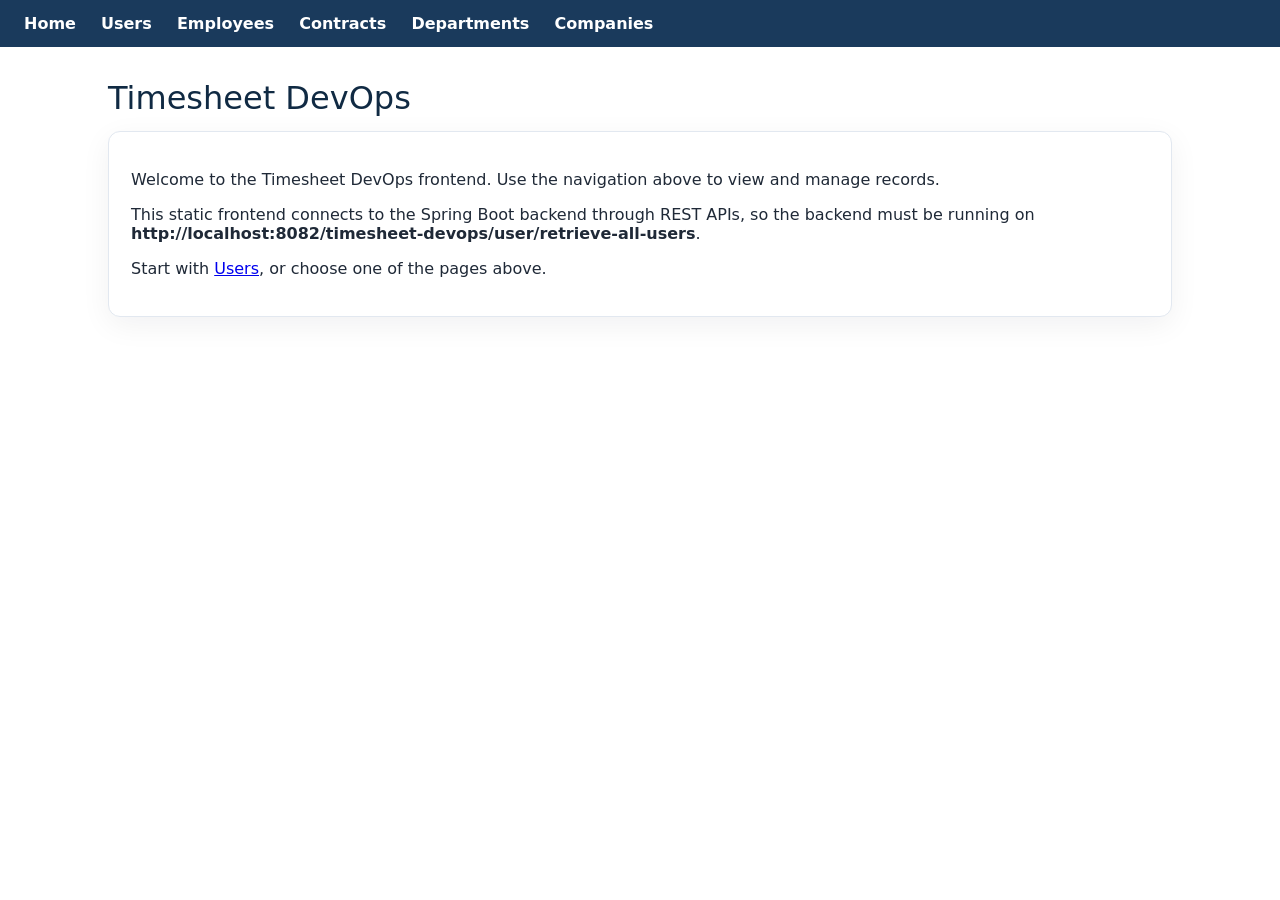
<file: frontend/index.html>
<!DOCTYPE html>
<html lang="en">
<head>
    <meta charset="UTF-8">
    <meta name="viewport" content="width=device-width, initial-scale=1.0">
    <title>Timesheet DevOps Home</title>
    <link rel="stylesheet" href="./style.css">
</head>
<body>
    <div class="navbar">
        <a class="nav-link" href="./index.html">Home</a>
        <a class="nav-link" href="./users.html">Users</a>
        <a class="nav-link" href="./employes.html">Employees</a>
        <a class="nav-link" href="./contrats.html">Contracts</a>
        <a class="nav-link" href="./departements.html">Departments</a>
        <a class="nav-link" href="./entreprises.html">Companies</a>
    </div>
    <div class="container">
        <div class="page-title">Timesheet DevOps</div>
        <div class="card">
            <p>Welcome to the Timesheet DevOps frontend. Use the navigation above to view and manage records.</p>
            <p>This static frontend connects to the Spring Boot backend through REST APIs, so the backend must be running on <strong>http://localhost:8082/timesheet-devops/user/retrieve-all-users</strong>.</p>
            <p>Start with <a href="./users.html">Users</a>, or choose one of the pages above.</p>
        </div>
    </div>
    <script>
        const currentPage = window.location.pathname.split('/').pop();
        document.querySelectorAll('.nav-link').forEach(link => {
            if (link.getAttribute('href') === currentPage) {
                link.classList.add('active');
            }
        });
    </script>
</body>
</html>
</file>
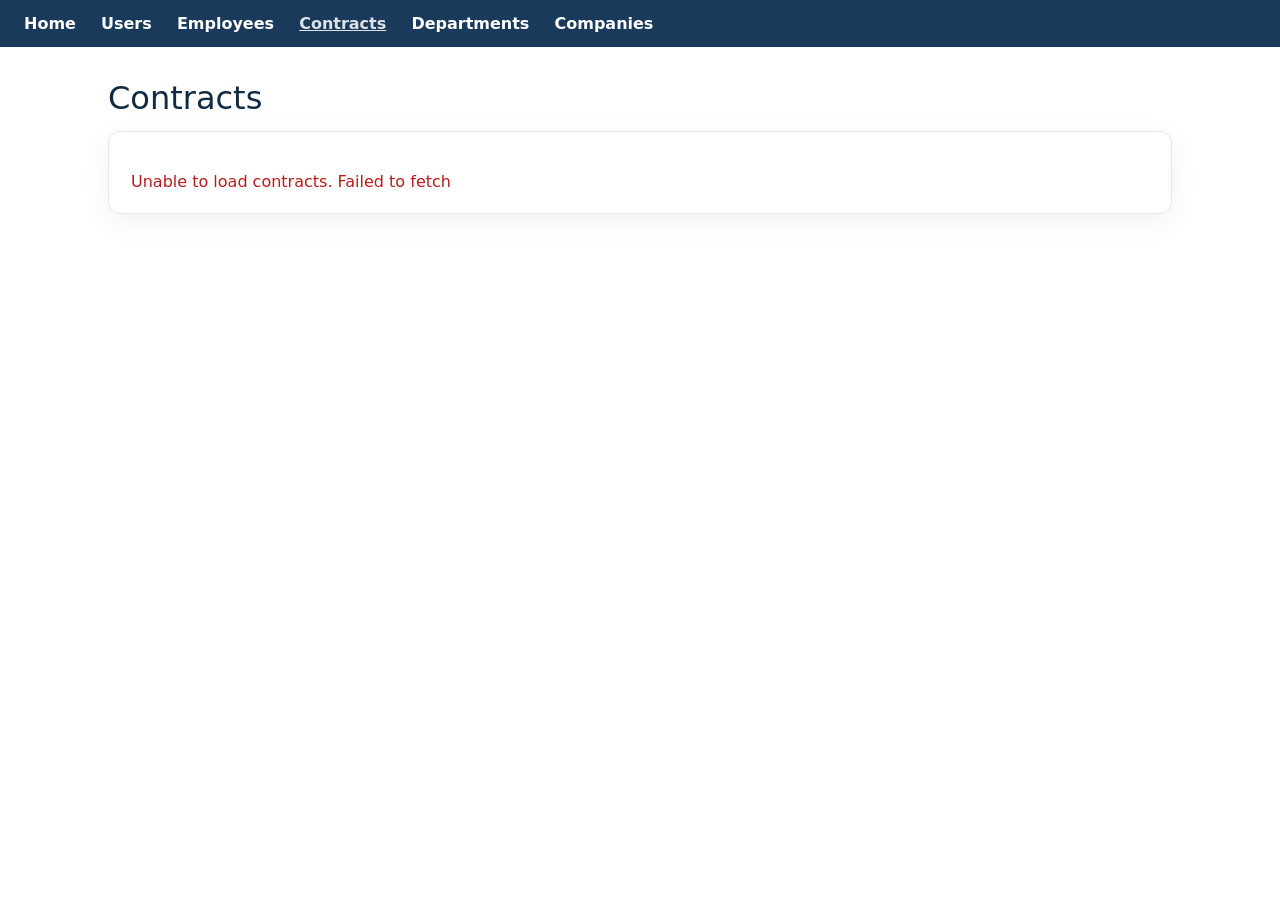
<file: frontend/contrats.html>
<!DOCTYPE html>
<html lang="en">
<head>
    <meta charset="UTF-8">
    <meta name="viewport" content="width=device-width, initial-scale=1.0">
    <title>Contracts - Timesheet DevOps</title>
    <link rel="stylesheet" href="./style.css">
</head>
<body>
    <div class="navbar">
        <a class="nav-link" href="index.html">Home</a>
        <a class="nav-link" href="users.html">Users</a>
        <a class="nav-link" href="employes.html">Employees</a>
        <a class="nav-link" href="contrats.html">Contracts</a>
        <a class="nav-link" href="departements.html">Departments</a>
        <a class="nav-link" href="entreprises.html">Companies</a>
    </div>
    <div class="container">
        <div class="page-title">Contracts</div>
        <div class="card">
            <div id="status" class="status"></div>
            <div id="table-wrapper" class="table-wrapper"></div>
        </div>
    </div>
    <script>
        const currentPage = window.location.pathname.split('/').pop();
        document.querySelectorAll('.nav-link').forEach(link => {
            if (link.getAttribute('href') === currentPage) {
                link.classList.add('active');
            }
        });
        function getApiBase(entity) {
            const hostname = window.location.hostname;
            const isLocal = hostname === 'localhost' || hostname === '127.0.0.1';
            const base = isLocal
                ? 'http://localhost:8082'
                : `${window.location.protocol}//${hostname.replace('-80.', '-8082.')}`;
            return `${base}/timesheet-devops/${entity}`;
        }

        const apiBase = getApiBase('contrat');   // change entity name per file

        function formatDate(value) {
            if (!value) return '-';
            const date = new Date(value);
            if (Number.isNaN(date.getTime())) return '-';
            const day = String(date.getDate()).padStart(2, '0');
            const month = String(date.getMonth() + 1).padStart(2, '0');
            const year = date.getFullYear();
            return `${day}/${month}/${year}`;
        }

        async function loadContracts() {
            const status = document.getElementById('status');
            const tableWrapper = document.getElementById('table-wrapper');
            status.innerHTML = `<div class="loading-box"><div class="spinner"></div><div>Loading contracts...</div></div>`;
            tableWrapper.innerHTML = '';
            try {
                const response = await fetch('http://localhost:8082/timesheet-devops/contrat/retrieve-all-contrats');
                if (!response.ok) {
                    throw new Error(`Request failed with status ${response.status}`);
                }
                const data = await response.json();
                if (!Array.isArray(data) || data.length === 0) {
                    status.innerHTML = '';
                    tableWrapper.innerHTML = '<div class="empty-state">No contracts were returned by the server.</div>';
                    return;
                }
                const rows = data.map(contract => `
                    <tr>
                        <td>${contract?.id ?? '-'}</td>
                        <td>${contract?.referenceContrat ?? '-'}</td>
                        <td>${formatDate(contract?.dateDebutContrat)}</td>
                        <td>${formatDate(contract?.dateFinContrat)}</td>
                        <td>${contract?.salaireBase ?? '-'}</td>
                    </tr>
                `).join('');
                tableWrapper.innerHTML = `
                    <table>
                        <thead>
                            <tr>
                                <th>ID</th>
                                <th>Reference</th>
                                <th>Start Date</th>
                                <th>End Date</th>
                                <th>Salary</th>
                            </tr>
                        </thead>
                        <tbody>${rows}</tbody>
                    </table>
                `;
                status.innerHTML = '';
            } catch (error) {
                status.innerHTML = `<div class="status error">Unable to load contracts. ${error.message}</div>`;
                tableWrapper.innerHTML = '';
            }
        }

        loadContracts();
    </script>
</body>
</html>
</file>
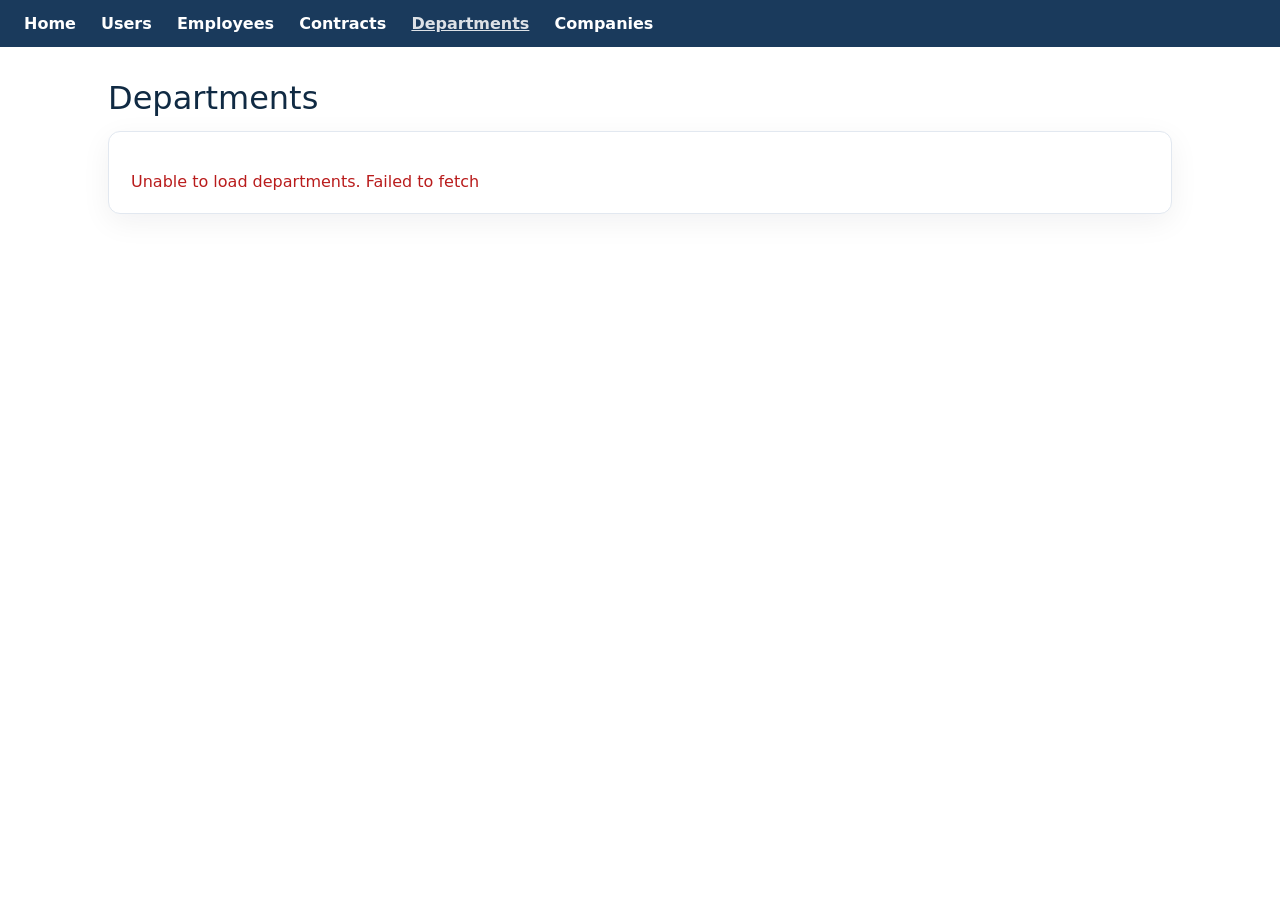
<file: frontend/departements.html>
<!DOCTYPE html>
<html lang="en">
<head>
    <meta charset="UTF-8">
    <meta name="viewport" content="width=device-width, initial-scale=1.0">
    <title>Departments - Timesheet DevOps</title>
    <link rel="stylesheet" href="./style.css">
</head>
<body>
    <div class="navbar">
        <a class="nav-link" href="index.html">Home</a>
        <a class="nav-link" href="users.html">Users</a>
        <a class="nav-link" href="employes.html">Employees</a>
        <a class="nav-link" href="contrats.html">Contracts</a>
        <a class="nav-link" href="departements.html">Departments</a>
        <a class="nav-link" href="entreprises.html">Companies</a>
    </div>
    <div class="container">
        <div class="page-title">Departments</div>
        <div class="card">
            <div id="status" class="status"></div>
            <div id="table-wrapper" class="table-wrapper"></div>
        </div>
    </div>
    <script>
        const currentPage = window.location.pathname.split('/').pop();
        document.querySelectorAll('.nav-link').forEach(link => {
            if (link.getAttribute('href') === currentPage) {
                link.classList.add('active');
            }
        });
        function getApiBase(entity) {
            const hostname = window.location.hostname;
            const isLocal = hostname === 'localhost' || hostname === '127.0.0.1';
            const base = isLocal
                ? 'http://localhost:8082'
                : `${window.location.protocol}//${hostname.replace('-80.', '-8082.')}`;
            return `${base}/timesheet-devops/${entity}`;
        }

        const apiBase = getApiBase('departement');   

        async function loadDepartments() {
            const status = document.getElementById('status');
            const tableWrapper = document.getElementById('table-wrapper');
            status.innerHTML = `<div class="loading-box"><div class="spinner"></div><div>Loading departments...</div></div>`;
            tableWrapper.innerHTML = '';
            try {
                const response = await fetch('http://localhost:8082/timesheet-devops/departement/retrieve-all-departements');
                if (!response.ok) {
                    throw new Error(`Request failed with status ${response.status}`);
                }
                const data = await response.json();
                if (!Array.isArray(data) || data.length === 0) {
                    status.innerHTML = '';
                    tableWrapper.innerHTML = '<div class="empty-state">No departments were returned by the server.</div>';
                    return;
                }
                const rows = data.map(departement => `
                    <tr>
                        <td>${departement?.id ?? '-'}</td>
                        <td>${departement?.nomDepartement ?? '-'}</td>
                        <td>${departement?.entreprise?.nomEntreprise ?? '-'}</td>
                    </tr>
                `).join('');
                tableWrapper.innerHTML = `
                    <table>
                        <thead>
                            <tr>
                                <th>ID</th>
                                <th>Name</th>
                                <th>Company</th>
                            </tr>
                        </thead>
                        <tbody>${rows}</tbody>
                    </table>
                `;
                status.innerHTML = '';
            } catch (error) {
                status.innerHTML = `<div class="status error">Unable to load departments. ${error.message}</div>`;
                tableWrapper.innerHTML = '';
            }
        }

        loadDepartments();
    </script>
</body>
</html>
</file>
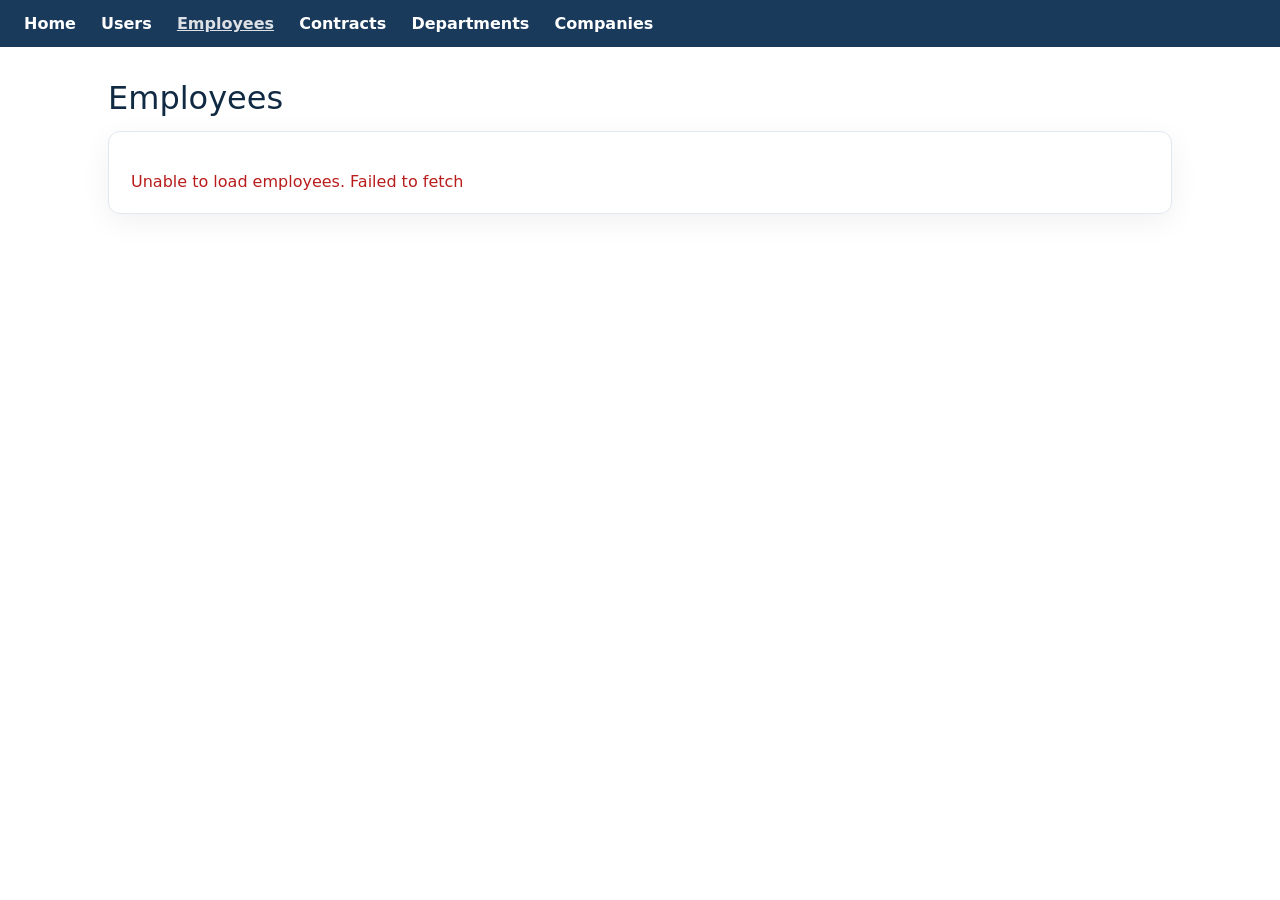
<file: frontend/employes.html>
<!DOCTYPE html>
<html lang="en">
<head>
    <meta charset="UTF-8">
    <meta name="viewport" content="width=device-width, initial-scale=1.0">
    <title>Employees - Timesheet DevOps</title>
    <link rel="stylesheet" href="./style.css">
</head>
<body>
    <div class="navbar">
        <a class="nav-link" href="index.html">Home</a>
        <a class="nav-link" href="users.html">Users</a>
        <a class="nav-link" href="employes.html">Employees</a>
        <a class="nav-link" href="contrats.html">Contracts</a>
        <a class="nav-link" href="departements.html">Departments</a>
        <a class="nav-link" href="entreprises.html">Companies</a>
    </div>
    <div class="container">
        <div class="page-title">Employees</div>
        <div class="card">
            <div id="status" class="status"></div>
            <div id="table-wrapper" class="table-wrapper"></div>
        </div>
    </div>
    <script>
        const currentPage = window.location.pathname.split('/').pop();
        document.querySelectorAll('.nav-link').forEach(link => {
            if (link.getAttribute('href') === currentPage) {
                link.classList.add('active');
            }
        });
        function getApiBase(entity) {
            const hostname = window.location.hostname;
            const isLocal = hostname === 'localhost' || hostname === '127.0.0.1';
            const base = isLocal
                ? 'http://localhost:8082'
                : `${window.location.protocol}//${hostname.replace('-80.', '-8082.')}`;
            return `${base}/timesheet-devops/${entity}`;
        }

        const apiBase = getApiBase('employe'); 

        async function loadEmployees() {
            const status = document.getElementById('status');
            const tableWrapper = document.getElementById('table-wrapper');
            status.innerHTML = `<div class="loading-box"><div class="spinner"></div><div>Loading employees...</div></div>`;
            tableWrapper.innerHTML = '';
            try {
                const response = await fetch('http://localhost:8082/timesheet-devops/employe/retrieve-all-employes');
                if (!response.ok) {
                    throw new Error(`Request failed with status ${response.status}`);
                }
                const data = await response.json();
                if (!Array.isArray(data) || data.length === 0) {
                    status.innerHTML = '';
                    tableWrapper.innerHTML = '<div class="empty-state">No employees were returned by the server.</div>';
                    return;
                }
                const rows = data.map(employee => `
                    <tr>
                        <td>${employee?.id ?? '-'}</td>
                        <td>${employee?.prenom ?? '-'}</td>
                        <td>${employee?.nom ?? '-'}</td>
                        <td>${employee?.email ?? '-'}</td>
                        <td>${employee?.departement?.nomDepartement ?? '-'}</td>
                    </tr>
                `).join('');
                tableWrapper.innerHTML = `
                    <table>
                        <thead>
                            <tr>
                                <th>ID</th>
                                <th>First Name</th>
                                <th>Last Name</th>
                                <th>Email</th>
                                <th>Department</th>
                            </tr>
                        </thead>
                        <tbody>${rows}</tbody>
                    </table>
                `;
                status.innerHTML = '';
            } catch (error) {
                status.innerHTML = `<div class="status error">Unable to load employees. ${error.message}</div>`;
                tableWrapper.innerHTML = '';
            }
        }

        loadEmployees();
    </script>
</body>
</html>
</file>
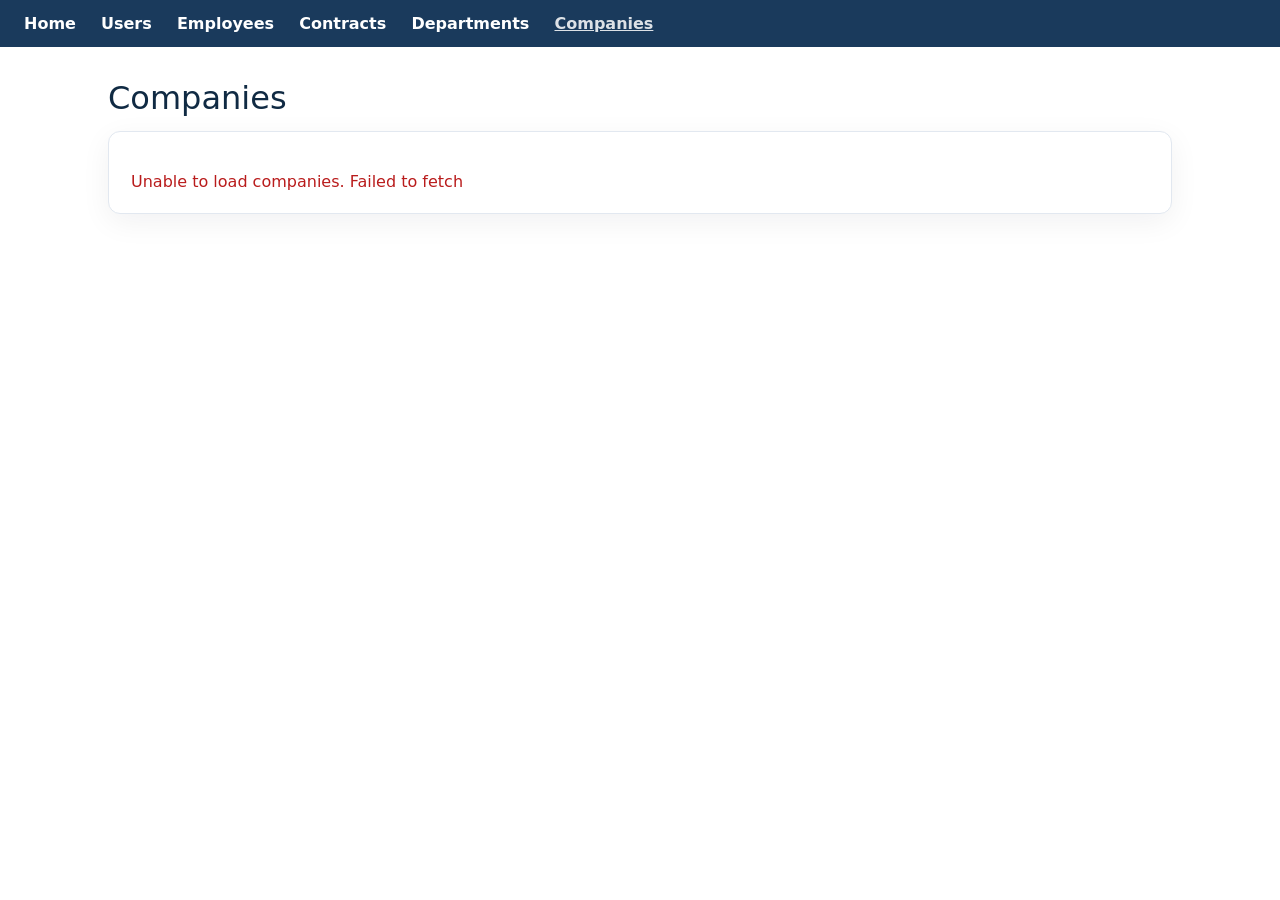
<file: frontend/entreprises.html>
<!DOCTYPE html>
<html lang="en">
<head>
    <meta charset="UTF-8">
    <meta name="viewport" content="width=device-width, initial-scale=1.0">
    <title>Companies - Timesheet DevOps</title>
    <link rel="stylesheet" href="./style.css">
</head>
<body>
    <div class="navbar">
        <a class="nav-link" href="index.html">Home</a>
        <a class="nav-link" href="users.html">Users</a>
        <a class="nav-link" href="employes.html">Employees</a>
        <a class="nav-link" href="contrats.html">Contracts</a>
        <a class="nav-link" href="departements.html">Departments</a>
        <a class="nav-link" href="entreprises.html">Companies</a>
    </div>
    <div class="container">
        <div class="page-title">Companies</div>
        <div class="card">
            <div id="status" class="status"></div>
            <div id="table-wrapper" class="table-wrapper"></div>
        </div>
    </div>
    <script>
        const currentPage = window.location.pathname.split('/').pop();
        document.querySelectorAll('.nav-link').forEach(link => {
            if (link.getAttribute('href') === currentPage) {
                link.classList.add('active');
            }
        });
        function getApiBase(entity) {
            const hostname = window.location.hostname;
            const isLocal = hostname === 'localhost' || hostname === '127.0.0.1';
            const base = isLocal
                ? 'http://localhost:8082'
                : `${window.location.protocol}//${hostname.replace('-80.', '-8082.')}`;
            return `${base}/timesheet-devops/${entity}`;
        }

        const apiBase = getApiBase('entreprise');   

        async function loadCompanies() {
            const status = document.getElementById('status');
            const tableWrapper = document.getElementById('table-wrapper');
            status.innerHTML = `<div class="loading-box"><div class="spinner"></div><div>Loading companies...</div></div>`;
            tableWrapper.innerHTML = '';
            try {
                const response = await fetch('http://localhost:8082/timesheet-devops/entreprise/retrieve-all-entreprises');
                if (!response.ok) {
                    throw new Error(`Request failed with status ${response.status}`);
                }
                const data = await response.json();
                if (!Array.isArray(data) || data.length === 0) {
                    status.innerHTML = '';
                    tableWrapper.innerHTML = '<div class="empty-state">No companies were returned by the server.</div>';
                    return;
                }
                const rows = data.map(entreprise => `
                    <tr>
                        <td>${entreprise?.id ?? '-'}</td>
                        <td>${entreprise?.nomEntreprise ?? '-'}</td>
                        <td>${entreprise?.raisonSociale ?? '-'}</td>
                    </tr>
                `).join('');
                tableWrapper.innerHTML = `
                    <table>
                        <thead>
                            <tr>
                                <th>ID</th>
                                <th>Name</th>
                                <th>Fiscal ID</th>
                            </tr>
                        </thead>
                        <tbody>${rows}</tbody>
                    </table>
                `;
                status.innerHTML = '';
            } catch (error) {
                status.innerHTML = `<div class="status error">Unable to load companies. ${error.message}</div>`;
                tableWrapper.innerHTML = '';
            }
        }

        loadCompanies();
    </script>
</body>
</html>
</file>
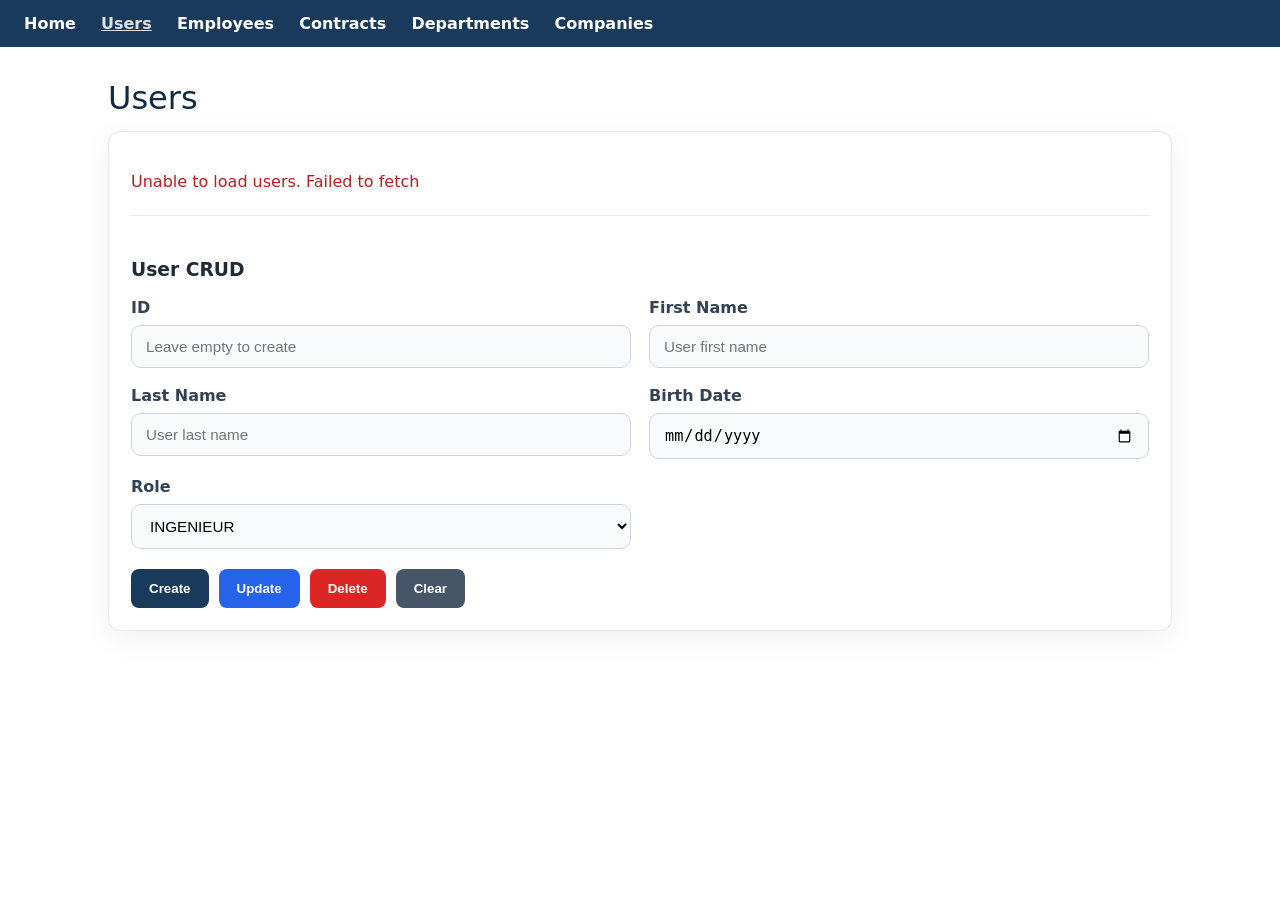
<file: frontend/users.html>
<!DOCTYPE html>
<html lang="en">
<head>
    <meta charset="UTF-8">
    <meta name="viewport" content="width=device-width, initial-scale=1.0">
    <title>Users - Timesheet DevOps</title>
    <link rel="stylesheet" href="./style.css">
</head>
<body>
    <div class="navbar">
        <a class="nav-link" href="index.html">Home</a>
        <a class="nav-link" href="users.html">Users</a>
        <a class="nav-link" href="employes.html">Employees</a>
        <a class="nav-link" href="contrats.html">Contracts</a>
        <a class="nav-link" href="departements.html">Departments</a>
        <a class="nav-link" href="entreprises.html">Companies</a>
    </div>
    <div class="container">
        <div class="page-title">Users</div>
        <div class="card">
            <div id="status" class="status"></div>
            <div id="table-wrapper" class="table-wrapper"></div>
            <div class="form-section">
                <h3>User CRUD</h3>
                <div class="form-grid">
                    <label>ID
                        <input id="user-id" type="number" placeholder="Leave empty to create">
                    </label>
                    <label>First Name
                        <input id="firstName" type="text" placeholder="User first name">
                    </label>
                    <label>Last Name
                        <input id="lastName" type="text" placeholder="User last name">
                    </label>
                    <label>Birth Date
                        <input id="dateNaissance" type="date">
                    </label>
                    <label>Role
                        <select id="role">
                            <option value="INGENIEUR">INGENIEUR</option>
                            <option value="ADMINISTRATEUR">ADMINISTRATEUR</option>
                            <option value="TECHNICIEN">TECHNICIEN</option>
                            <option value="CHEF_DEPARTEMENT">CHEF_DEPARTEMENT</option>
                        </select>
                    </label>
                </div>
                <div class="button-row">
                    <button id="createBtn" type="button">Create</button>
                    <button id="updateBtn" type="button" class="update">Update</button>
                    <button id="deleteBtn" type="button" class="delete">Delete</button>
                    <button id="resetBtn" type="button" class="clear">Clear</button>
                </div>
            </div>
        </div>
    </div>
    <script>
        const currentPage = window.location.pathname.split('/').pop();
        document.querySelectorAll('.nav-link').forEach(link => {
            if (link.getAttribute('href') === currentPage) {
                link.classList.add('active');
            }
        });

        const apiBase = getApiBase('user');
        const status = document.getElementById('status');
        const tableWrapper = document.getElementById('table-wrapper');
        const idInput = document.getElementById('user-id');
        const firstNameInput = document.getElementById('firstName');
        const lastNameInput = document.getElementById('lastName');
        const dateInput = document.getElementById('dateNaissance');
        const roleInput = document.getElementById('role');
        const createBtn = document.getElementById('createBtn');
        const updateBtn = document.getElementById('updateBtn');
        const deleteBtn = document.getElementById('deleteBtn');
        const resetBtn = document.getElementById('resetBtn');

        function showStatus(message, isError = false) {
            status.className = isError ? 'status error' : 'status';
            status.innerHTML = message;
        }
        function getApiBase(entity) {
            const hostname = window.location.hostname;
            const isLocal = hostname === 'localhost' || hostname === '127.0.0.1';
            const base = isLocal
                ? 'http://localhost:8082'
                : `${window.location.protocol}//${hostname.replace('-80.', '-8082.')}`;
            return `${base}/timesheet-devops/${entity}`;
        }        

        function clearForm() {
            idInput.value = '';
            firstNameInput.value = '';
            lastNameInput.value = '';
            dateInput.value = '';
            roleInput.value = 'INGENIEUR';
            showStatus('Form cleared. Select a row to edit or delete.', false);
        }

        function populateForm(row) {
            idInput.value = row.dataset.id || '';
            firstNameInput.value = row.dataset.firstName || '';
            lastNameInput.value = row.dataset.lastName || '';
            dateInput.value = row.dataset.date || '';
            roleInput.value = row.dataset.role || 'INGENIEUR';
            showStatus('Loaded user for edit/delete. Use Update or Delete below.', false);
        }

        function attachRowListeners() {
            document.querySelectorAll('#table-wrapper tbody tr').forEach(row => {
                row.addEventListener('click', () => populateForm(row));
            });
        }

        async function loadUsers() {
            showStatus(`<div class="loading-box"><div class="spinner"></div><div>Loading users...</div></div>`);
            tableWrapper.innerHTML = '';
            try {
                const response = await fetch(`${apiBase}/retrieve-all-users`);
                if (!response.ok) {
                    throw new Error(`Request failed with status ${response.status}`);
                }
                const data = await response.json();
                if (!Array.isArray(data) || data.length === 0) {
                    tableWrapper.innerHTML = '<div class="empty-state">No users were returned by the server.</div>';
                    showStatus('');
                    return;
                }
                const rows = data.map(user => `
                    <tr data-id="${user?.id ?? ''}" data-first-name="${user?.firstName ?? ''}" data-last-name="${user?.lastName ?? ''}" data-date="${user?.dateNaissance ?? ''}" data-role="${user?.role ?? ''}">
                        <td>${user?.id ?? '-'}</td>
                        <td>${user?.firstName ?? '-'}</td>
                        <td>${user?.lastName ?? '-'}</td>
                        <td><span class="badge ${user?.role ?? ''}">${user?.role ?? 'UNKNOWN'}</span></td>
                    </tr>
                `).join('');
                tableWrapper.innerHTML = `
                    <table>
                        <thead>
                            <tr>
                                <th>ID</th>
                                <th>First Name</th>
                                <th>Last Name</th>
                                <th>Role</th>
                            </tr>
                        </thead>
                        <tbody>${rows}</tbody>
                    </table>
                `;
                attachRowListeners();
                showStatus('Users loaded. Click a row to edit or delete.');
            } catch (error) {
                showStatus(`Unable to load users. ${error.message}`, true);
                tableWrapper.innerHTML = '';
            }
        }

        async function sendJson(url, method, body = null) {
            const options = {
                method,
                headers: { 'Content-Type': 'application/json' }
            };
            if (body) options.body = JSON.stringify(body);
            const response = await fetch(url, options);
            if (!response.ok) {
                throw new Error(`Request failed with status ${response.status}`);
            }
            return response;
        }

        async function createUser() {
            const firstName = firstNameInput.value.trim();
            const lastName = lastNameInput.value.trim();
            const dateNaissance = dateInput.value;
            const role = roleInput.value;
            if (!firstName || !lastName || !dateNaissance) {
                showStatus('First name, last name, and birth date are required.', true);
                return;
            }
            try {
                await sendJson(`${apiBase}/add-user`, 'POST', { firstName, lastName, dateNaissance, role });
                showStatus('User created successfully. Refreshing list...');
                clearForm();
                loadUsers();
            } catch (error) {
                showStatus(`Create failed. ${error.message}`, true);
            }
        }

        async function updateUser() {
            const id = idInput.value.trim();
            const firstName = firstNameInput.value.trim();
            const lastName = lastNameInput.value.trim();
            const dateNaissance = dateInput.value;
            const role = roleInput.value;
            if (!id) {
                showStatus('Enter the user ID to update.', true);
                return;
            }
            try {
                await sendJson(`${apiBase}/modify-user`, 'PUT', { id: Number(id), firstName, lastName, dateNaissance, role });
                showStatus('User updated successfully. Refreshing list...');
                clearForm();
                loadUsers();
            } catch (error) {
                showStatus(`Update failed. ${error.message}`, true);
            }
        }

        async function deleteUser() {
            const id = idInput.value.trim();
            if (!id) {
                showStatus('Enter the user ID to delete.', true);
                return;
            }
            try {
                await sendJson(`${apiBase}/remove-user/${id}`, 'DELETE');
                showStatus('User deleted successfully. Refreshing list...');
                clearForm();
                loadUsers();
            } catch (error) {
                showStatus(`Delete failed. ${error.message}`, true);
            }
        }

        createBtn.addEventListener('click', createUser);
        updateBtn.addEventListener('click', updateUser);
        deleteBtn.addEventListener('click', deleteUser);
        resetBtn.addEventListener('click', clearForm);

        loadUsers();
    </script>
</body>
</html>
</file>
<file: frontend/style.css>
* {
    box-sizing: border-box;
}
body {
    margin: 0;
    font-family: Inter, system-ui, -apple-system, BlinkMacSystemFont, "Segoe UI", sans-serif;
    background: #ffffff;
    color: #1f2937;
}
.navbar {
    background: #1a3a5c;
    padding: 14px 24px;
}
.navbar a {
    color: #ffffff;
    text-decoration: none;
    margin-right: 20px;
    font-weight: 600;
    transition: opacity 0.2s ease;
}
.navbar a:hover,
.navbar a.active {
    opacity: 0.85;
    text-decoration: underline;
}
.container {
    max-width: 1100px;
    margin: 32px auto;
    padding: 0 18px;
}
.page-title {
    margin-top: 0;
    margin-bottom: 14px;
    font-size: 32px;
    color: #102a43;
}
.card {
    background: #ffffff;
    border: 1px solid #e2e8f0;
    border-radius: 12px;
    padding: 22px;
    box-shadow: 0 8px 30px rgba(15, 23, 42, 0.06);
}
.table-wrapper {
    overflow-x: auto;
}
table {
    width: 100%;
    border-collapse: collapse;
    margin-top: 20px;
    min-width: 720px;
}
th,
td {
    padding: 14px 16px;
    text-align: left;
}
th {
    background: #1a3a5c;
    color: #ffffff;
    font-weight: 600;
}
tr {
    background: #ffffff;
    border-bottom: 1px solid #e2e8f0;
}
tr:hover {
    background: #f5f8ff;
}
.badge {
    display: inline-block;
    padding: 6px 10px;
    border-radius: 999px;
    color: #ffffff;
    font-size: 0.88rem;
    font-weight: 600;
}
.badge.ADMINISTRATEUR { background: #e11d48; }
.badge.CHEF_DEPARTEMENT { background: #2563eb; }
.badge.INGENIEUR { background: #16a34a; }
.badge.TECHNICIEN { background: #f97316; }
.status {
    margin-top: 18px;
    font-size: 1rem;
    color: #475569;
}
.status.error {
    color: #b91c1c;
}
.empty-state {
    margin-top: 20px;
    padding: 22px;
    border: 1px dashed #cbd5e1;
    border-radius: 12px;
    background: #f8fafc;
    color: #475569;
}
.spinner {
    width: 48px;
    height: 48px;
    border: 5px solid rgba(255,255,255,0.3);
    border-top-color: #1a3a5c;
    border-radius: 50%;
    animation: spin 1s linear infinite;
    margin: 0 auto 18px;
}
.loading-box {
    display: flex;
    flex-direction: column;
    align-items: center;
    justify-content: center;
    padding: 30px 0;
}
@keyframes spin {
    to { transform: rotate(360deg); }
}
@media (max-width: 720px) {
    .navbar {
        padding: 14px 16px;
    }
    .navbar a {
        display: inline-block;
        margin-bottom: 10px;
    }
    table {
        min-width: 100%;
    }
}

.button-row {
    display: flex;
    flex-wrap: wrap;
    gap: 10px;
    margin-top: 20px;
}
.button-row button {
    border: none;
    border-radius: 8px;
    padding: 12px 18px;
    font-weight: 700;
    cursor: pointer;
    color: #ffffff;
    background: #1a3a5c;
    transition: transform 0.2s ease, opacity 0.2s ease;
}
.button-row button:hover {
    transform: translateY(-1px);
    opacity: 0.95;
}
.button-row button.delete {
    background: #dc2626;
}
.button-row button.update {
    background: #2563eb;
}
.button-row button.clear {
    background: #475569;
}
.form-section {
    margin-top: 24px;
    border-top: 1px solid #e2e8f0;
    padding-top: 24px;
}
.form-grid {
    display: grid;
    grid-template-columns: repeat(2, minmax(0, 1fr));
    gap: 18px;
}
.form-grid label {
    display: flex;
    flex-direction: column;
    font-weight: 600;
    color: #334155;
    gap: 8px;
}
.form-grid input,
.form-grid select {
    width: 100%;
    padding: 12px 14px;
    border: 1px solid #cbd5e1;
    border-radius: 10px;
    font-size: 0.95rem;
    background: #f8fafc;
}
@media (max-width: 720px) {
    .form-grid {
        grid-template-columns: 1fr;
    }
}
</file>
